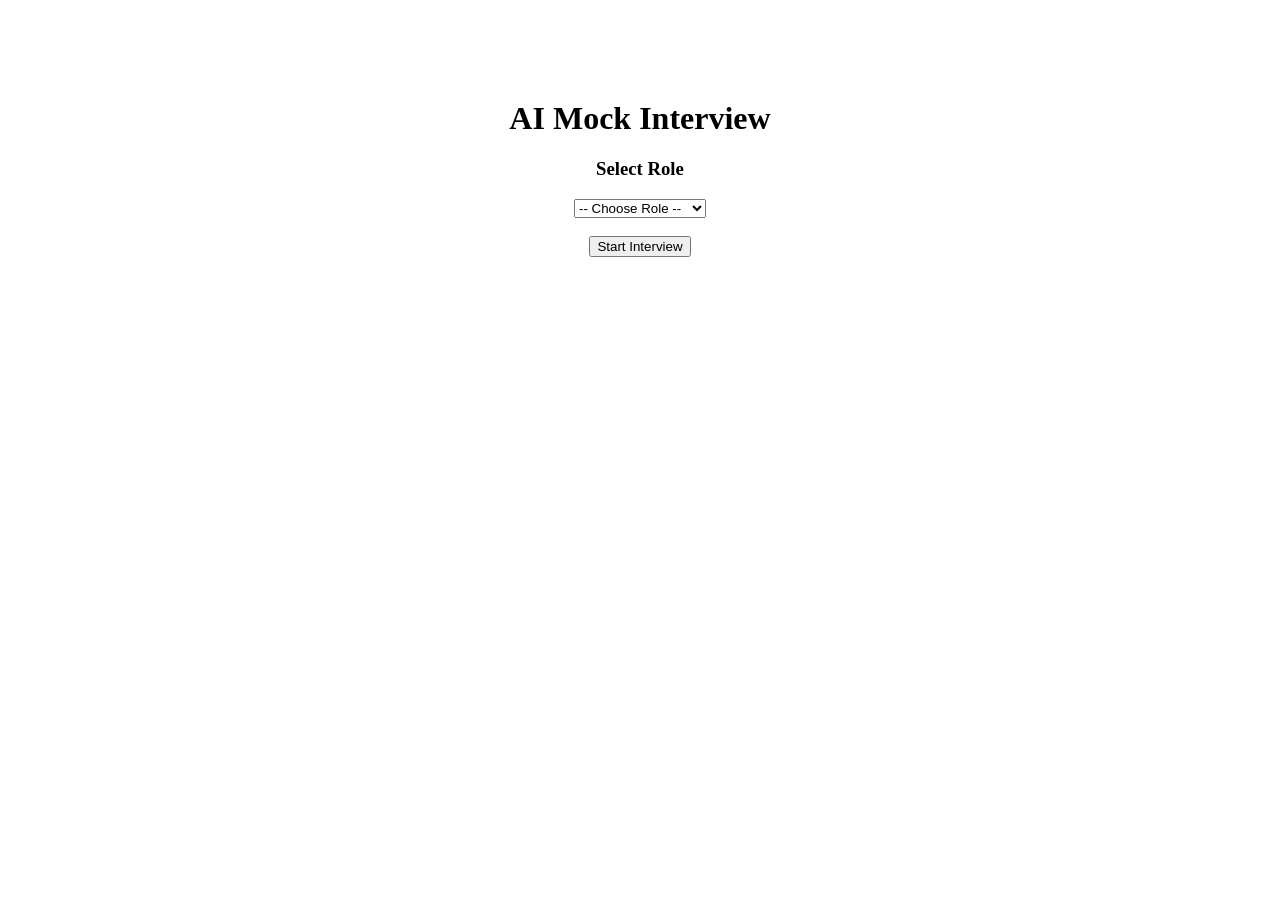
<file: index.html>
<!DOCTYPE html>
<html lang="en">
<head>
    <meta charset="UTF-8">
    <title>AI Mock Interview</title>
</head>
<body>

    <div style="text-align:center; margin-top:100px;">
        <h1>AI Mock Interview</h1>

        <h3>Select Role</h3>

        <select id="role">
            <option value="">-- Choose Role --</option>
            <option value="Software Engineer">Software Engineer</option>
            <option value="HR">HR</option>
            <option value="Data Analyst">Data Analyst</option>
        </select>

        <br><br>
        <button onclick="startInterview()">Start Interview</button>
    </div>

    <script src="script.js"></script>
</body>
</html>
</file>
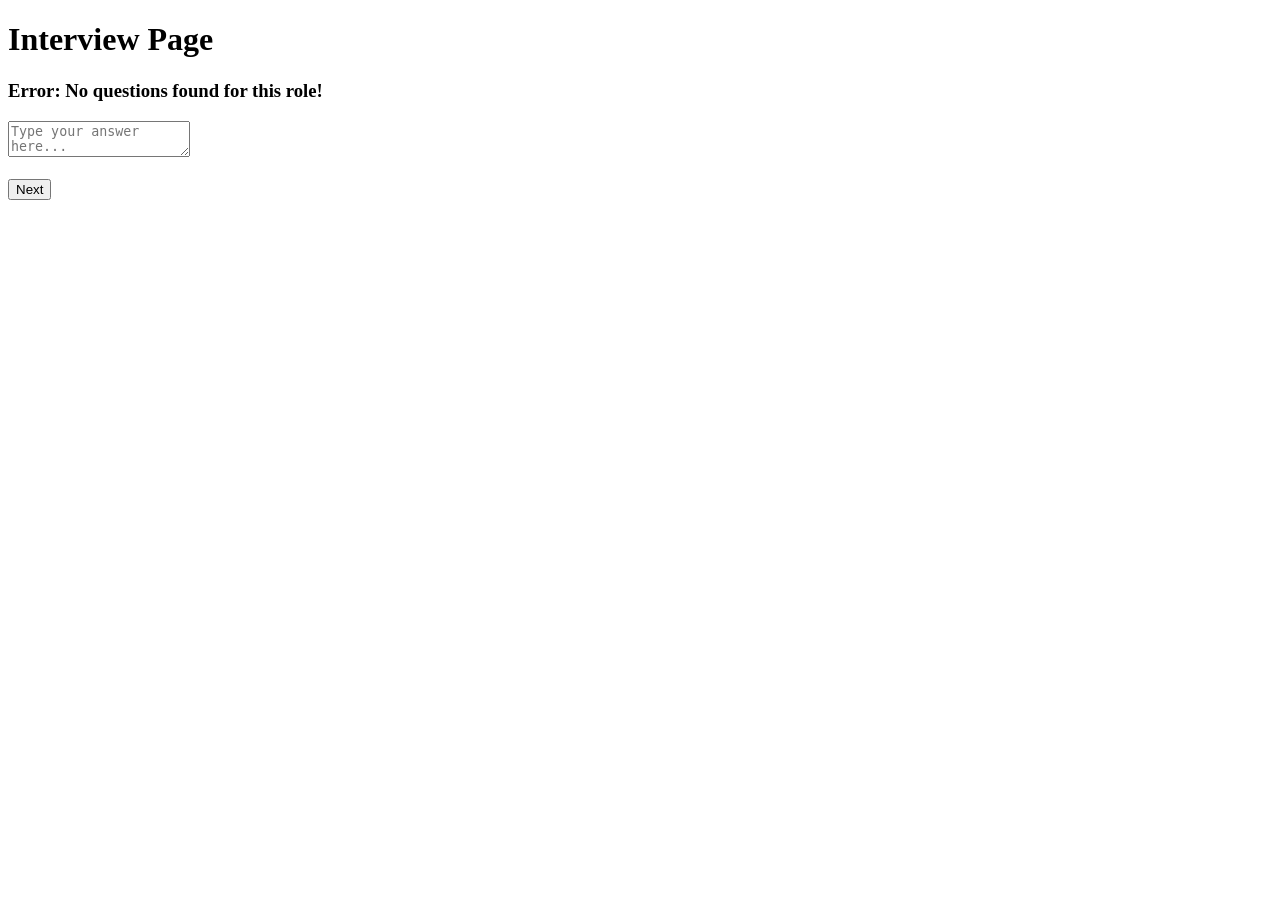
<file: interview.html>
<!DOCTYPE html>
<html lang="en">
<head>
    <meta charset="UTF-8">
    <title>Interview</title>
</head>
<body>

    <h1>Interview Page</h1>
    <h2 id="roleDisplay"></h2>

    <h3 id="question">Loading question...</h3>

    <textarea id="answer" placeholder="Type your answer here..."></textarea>

    <br><br>
    <button onclick="nextQuestion()">Next</button>

    <script src="script.js"></script>

</body>
</html>
</file>
